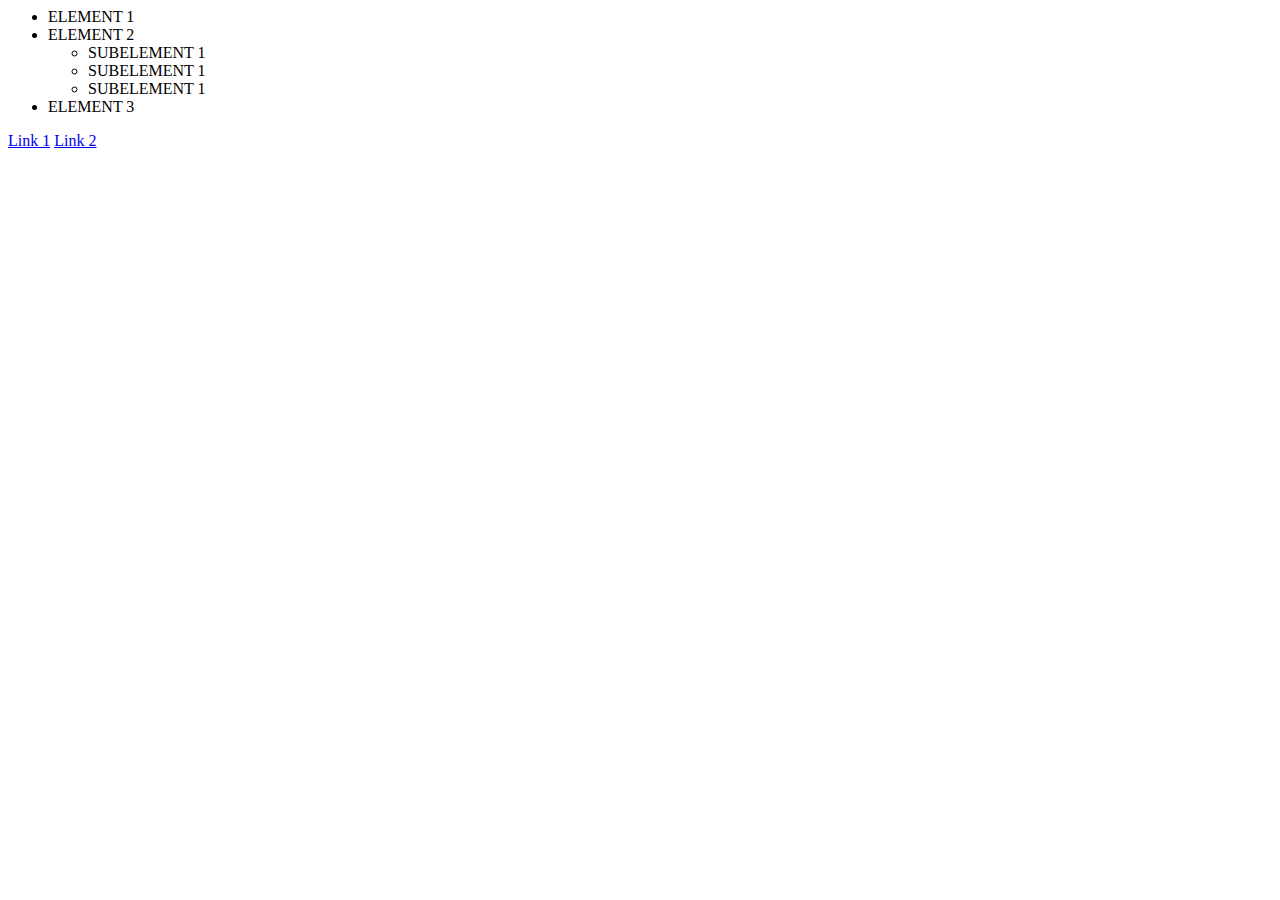
<file: curs_6/index.html>
<html>
    <head>
        <title>Curs 6</title>
        <meta charset="utf-8" />
        <script src="js/jquery-3.4.1.min.js"></script>
    </head>

    <body>
        <ul id="lista">

            <li>ELEMENT 1</li>
            <li>ELEMENT 2
                <ul>
                    <li>SUBELEMENT 1</li>
                    <li>SUBELEMENT 1</li>
                    <li>SUBELEMENT 1</li>
                </ul>
            </li>
            <li>ELEMENT 3</li>
        </ul>
        <div>
            <a href="#">Link 1</a>
            <a href="#">Link 2</a>
        </div>
        <script src="js/scripts.js"></script>
    </body>

</html>
</file>
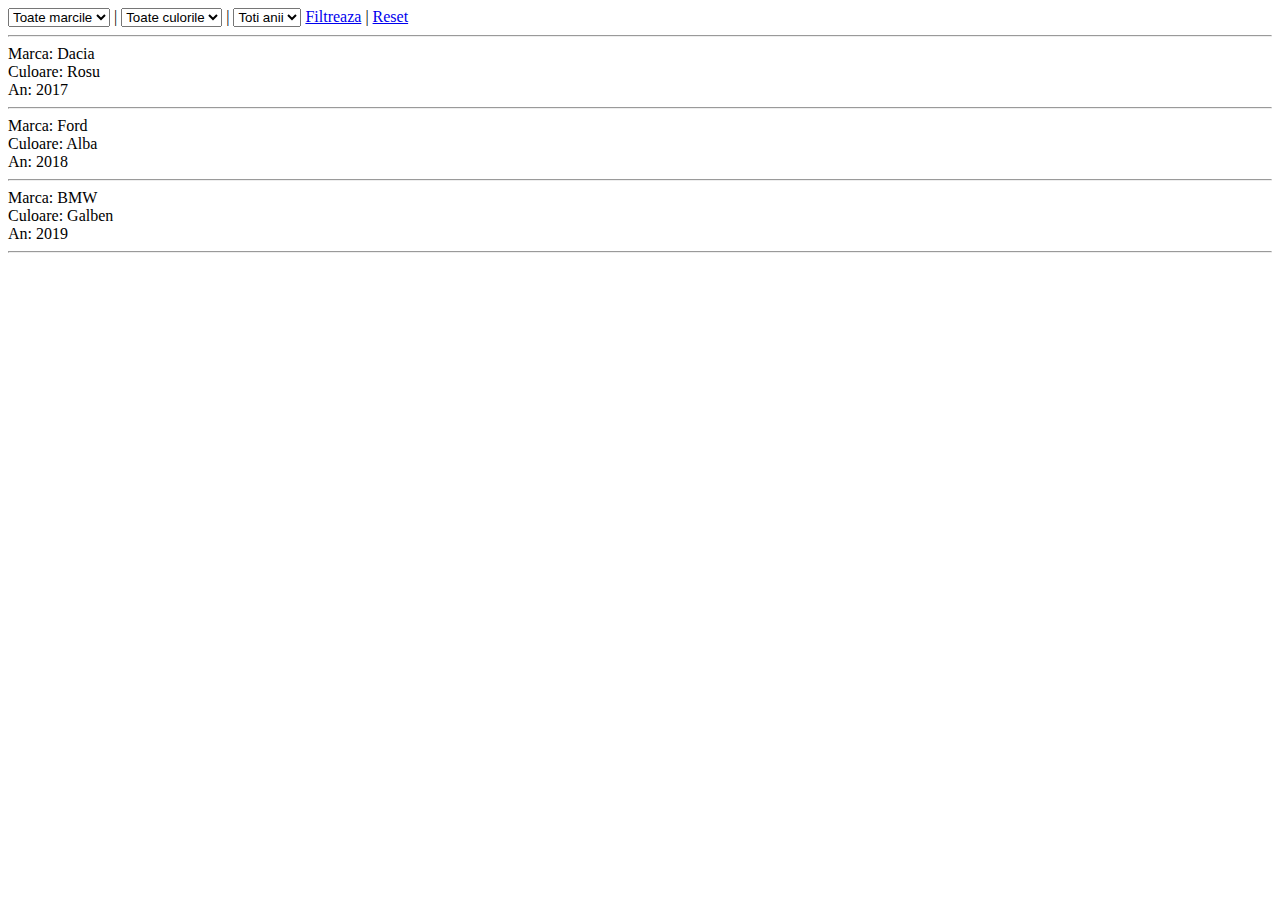
<file: filtru.html>
<!DOCTYPE html>
<html>

	<head>
		<title>Filtru continut</title>
	</head>

	<body>
	

		<select id="marca">
			<option value="all">Toate marcile</option>
			<option value="dacia" name="marca">Dacia</option>
			<option value="ford" name="marca">Ford</option>
			<option value="BMW" name="marca">BMW</option>
		</select> |
		<select id="culoare">
			<option value="all">Toate culorile</option>
			<option value="rosu">Rosu</option>
			<option value="alba">Alb</option>
			<option value="galben">Galben</option>
		</select> |
		<select id="an">
			<option value="all">Toti anii</option>
			<option value="2017" name="marca">2017</option>
			<option value="2018" name="marca">2018</option>
			<option value="2019" name="marca">2019</option>
		</select>
		<a href="#" id="filtreaza">Filtreaza</a> |
		<a href="filtru.html" id="reseteaza">Reset</a>
		<hr />
		
		<div id="content">
			
			<p id="error" style="display: none;">Nu exista rezultate!</p>
			<div data-marca="dacia" data-culoare="rosu" data-an="2017">
				Marca: Dacia<br />
				Culoare: Rosu<br />
				An: 2017<br />
				<hr />
			</div>
			
			<div data-marca="ford" data-culoare="alba" data-an="2018">
				Marca: Ford<br />
				Culoare: Alba<br />
				An: 2018<br />
				<hr />
			</div>
			<div data-marca="BMW" data-culoare="galben" data-an="2019">
				Marca: BMW<br />
				Culoare: Galben<br />
				An: 2019<br />
				<hr />
			</div>
		</div>
			
		<script src="filtru.js"></script>

	</body>

</html>
</file>
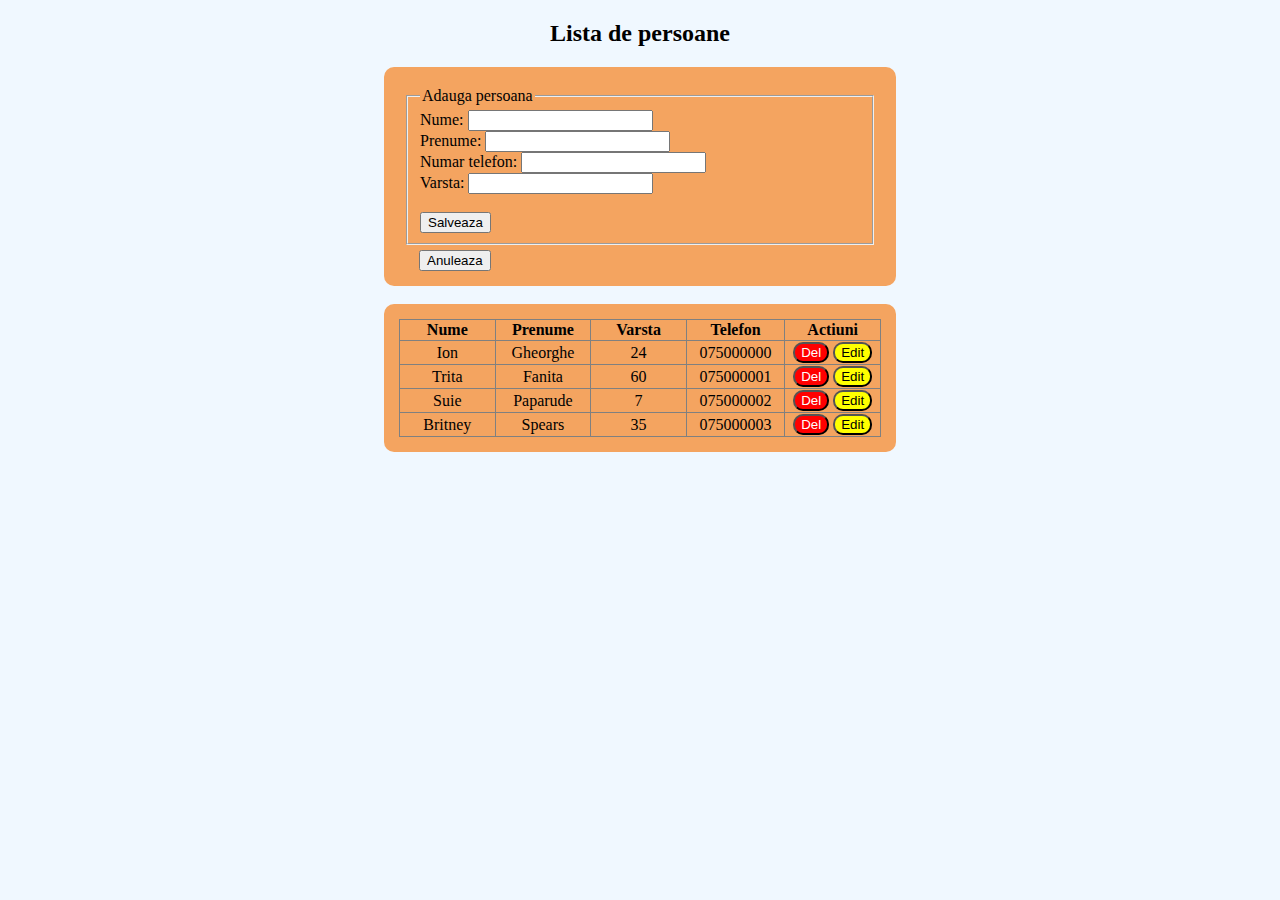
<file: proiect_javascript.html>
<!DOCTYPE html>
<html>
    <head>
        <title>Proiect javascript</title>
        <style>
            body{
                padding: 0px;
                margin: 0px;
                background-color: aliceblue;
            }
            .center{
                text-align: center;
            }
            .container{
                padding: 15px;
                margin-left:30%;
                margin-right:30%;
                border-radius: 10px;
                background-color:sandybrown;
                
            }
            .container #tabel{
                text-align: center;
                width: 100%;
            }

            .form{
                padding: 5px 5px;
            }
            .head-nume, .head-prenume, .head-varsta{
                cursor: pointer;
            }

            .del{
                background-color: red;
                color: white;
                border-radius: 10px;
            }

            .edit{
                background-color: yellow;
                color: black;
                border-radius: 10px;
            }
            /* .mesaj{
                background-color: red;
                color: white;
                padding: 0px 10px;
                position: static;
                float: right;
                margin-top: 20px;
                margin-right: 20px;
                border-radius: 10px;
            }
            ul, li{
                padding: 0px 10px;
            } */

            .reset{
                margin-left: 20px;
            }
        </style>
        <script type="text/javascript" src="scripts.js"></script>
    </head>
    <body onload="draw();">
        <header class="center"><h2>Lista de persoane</h2></header>
        <!-- <div class="mesaj hidden" id="error"><ul></ul></div> -->
        <div class="container">
                <form id="add-form" class="form" onsubmit="adauga(this,event);">
                        <fieldset>
                                <legend>Adauga persoana</legend>
                                <label for="nume">Nume: </label><input id="nume" type="text" name="nume"/> <br />
                                <label>Prenume: <input type="text" name="prenume"/></label> <br />
                                <label>Numar telefon: <input type="tel" name="telefon"/></label> <br />
                                <label>Varsta: <input type="number" name="varsta"/></label> <br />
                                <br />
                                <input type="submit" value="Salveaza"/>
                        </fieldset>
                </form>
                <button class="reset" onclick="event, reset(-1);">Anuleaza</button>
        </div>
        <br />
        <div class="container">
                <table id="tabel" border="1" style="border-collapse:collapse;">
                    <thead>
                        <tr>
                            <th class="head-nume" width="15%" onclick="sorteazaNume()">Nume</th>
                            <th class="head-prenume" width="15%" onclick="sorteazaPrenume()">Prenume</th>
                            <th class="head-varsta" width="15%" onclick="sorteazaVarsta()">Varsta</th>
                            <th width="15%">Telefon</th>
                            <th width="15%">Actiuni</th>
                        </tr>
                    </thead>
                    <tbody>
                    </tbody>
                </table>
            </div>
    </body>



</html>
</file>
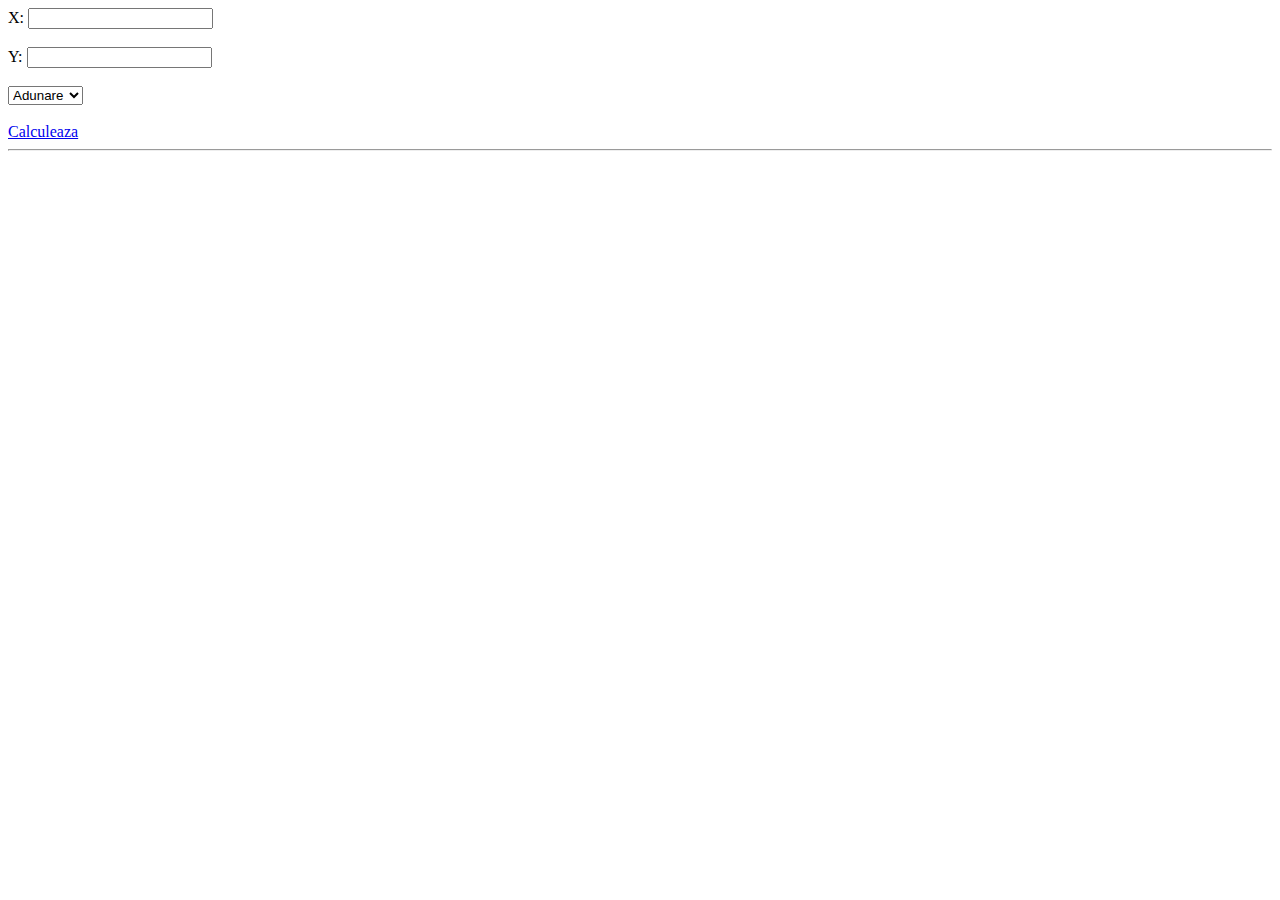
<file: curs_3/calculator.html>
<!DOCTYPE html>
<html>

  <head>
    <title>Calculator matermatic</title>
    <meta charset="utf-8" />
  </head>

  <body>

    X: <input type="test" id="x" value="" placeholder="" autocomplete="off"/>
    <br /><br />
    Y: <input type="text" id="y" value="" placeholder="" autocomplete="off"/>
    <br /><br />
    <select id="operatie">
      <option value="adunare" selected>Adunare</option>
      <option value="scadere">Scadere</option>
	  <option value="inmultire">Inmultire</option>
	  <option value="impartire">Impartire</option>
    </select><br /><br />
    <a href="#" id="calculeaza" onclick="calculeaza();">Calculeaza</a>
    <br />
	<!-- &infin -->
    <hr />

    <div id="rezultate"></div>

    <script src="calculator.js"></script>

  </body>

</html>
</file>
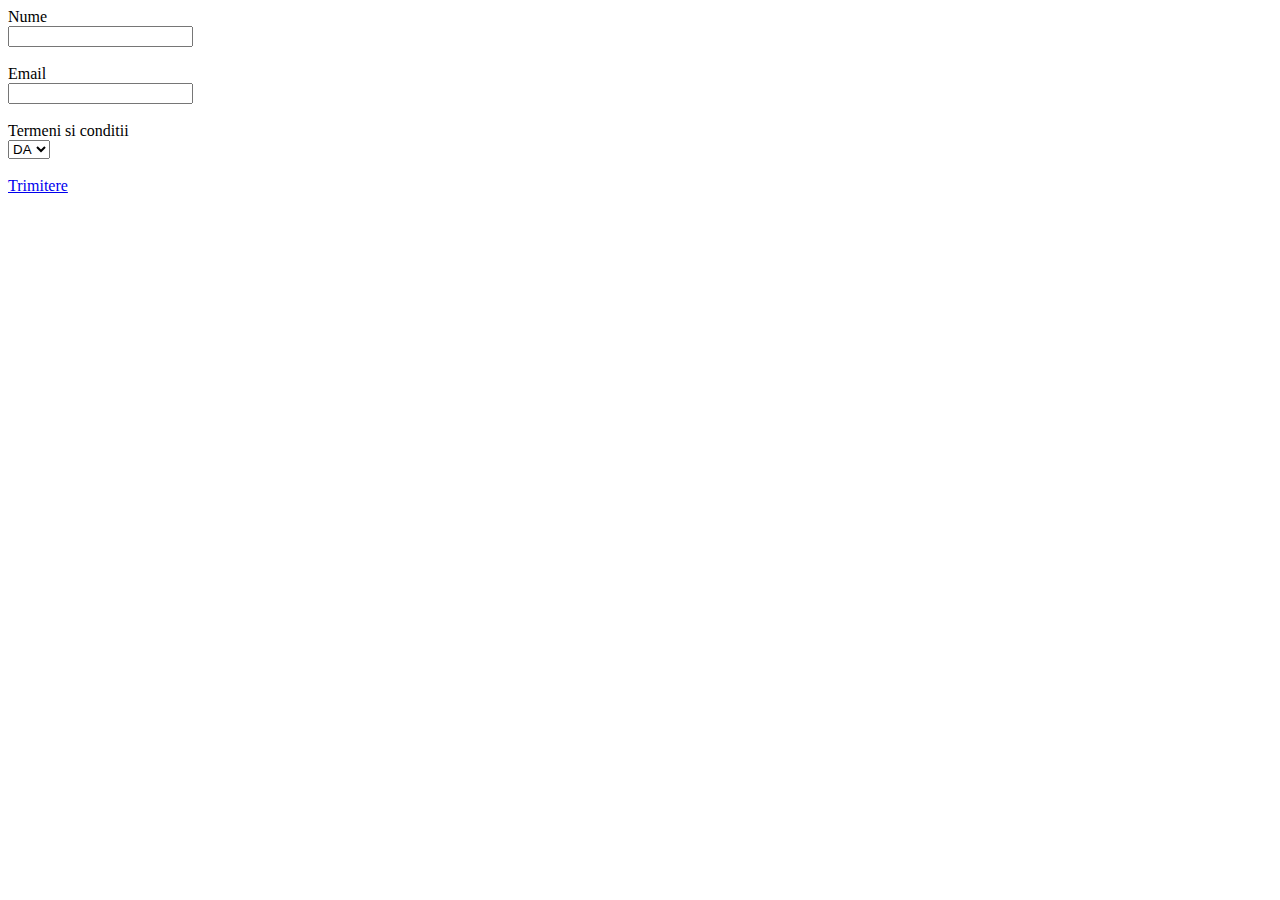
<file: curs_6/formular.html>
<html>
    <head>
        <title>Formular de test</title>
        <meta charset="utf-8" />
        <script src="js/jquery-3.4.1.min.js"></script>

    </head>

    <body>
        <form id="test">
            
            Nume<br />
            <input type="text" name="nume" />

            <br /><br />

            Email<br />
            <input type="email" name="email" />

            <br /><br />

            Termeni si conditii<br />
            <select name="termeni" autocomplete="off">
                <option value="da" selected>DA</option>
                <option value="nu">NU</option>
            </select>
            <br /><br />
            <a href="#" id="trimitere">Trimitere</a>

            <div id="error"></div>

        </form>
<!-- 1) Selectam elementul form
2) Selectam copii de tip input test
3) SELECTAM SELECT
4) VALIDAM input
5) Each prin elementele de tip select si le validam
6) Daca avem erori output eroare -->

        <script src="js/formular.js"></script>
    </body>

</html>
</file>
